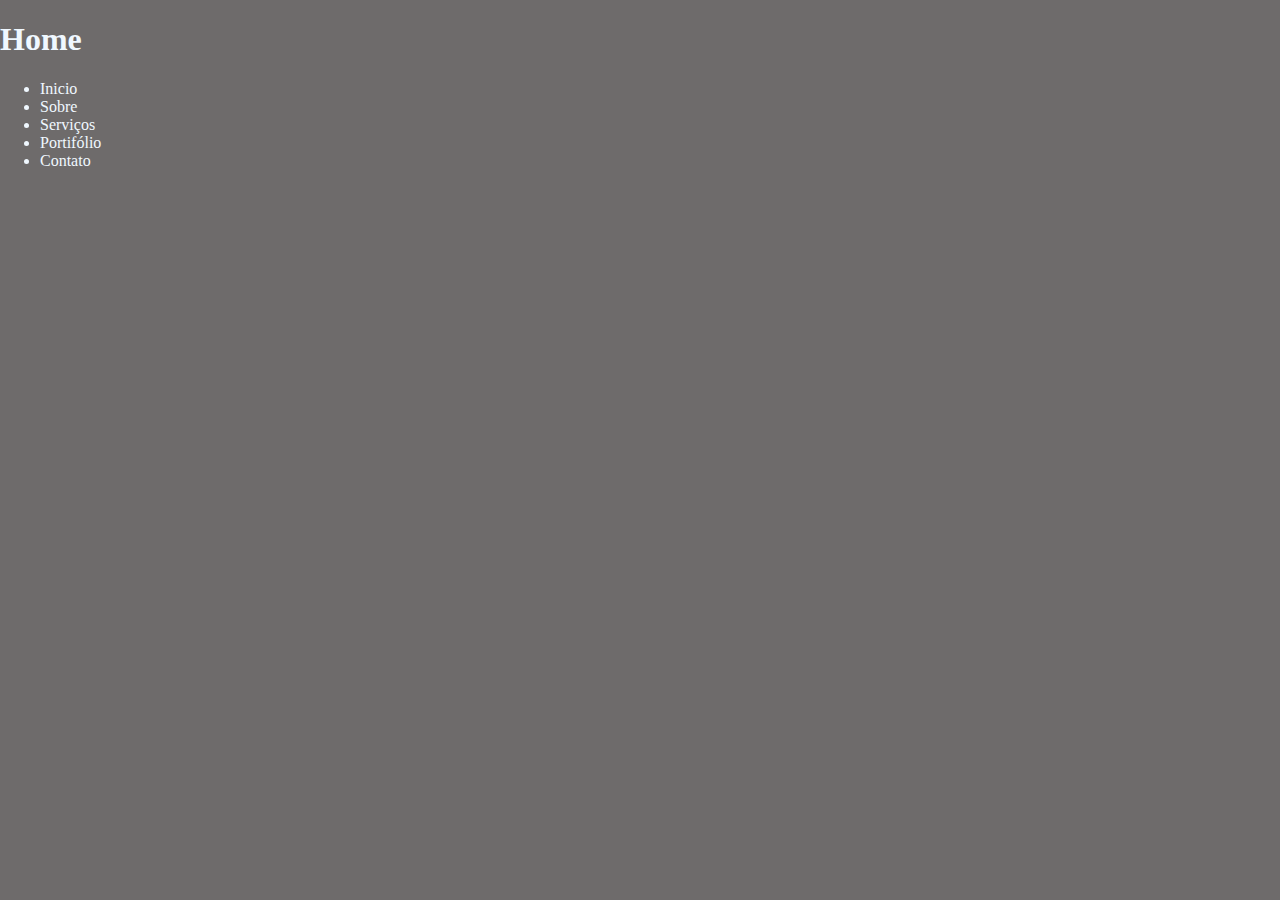
<file: index.html>
<!DOCTYPE html>
<html lang="en">
<head>
    <link rel="stylesheet" href="css/style.css">
    <title>Inicio</title>
</head>
<body>
    <h1>Home</h1>
    <ul>
        <li><a href="index.html">Inicio</a></li>
        <li><a href="sobre.html">Sobre</a></li>
        <li><a href="servico.html">Serviços</a></li>
        <li><a href="portifolio.html">Portifólio</a></li>
        <li><a href="contato.html">Contato</a></li>
    </ul>
</body>
</html>
</file>
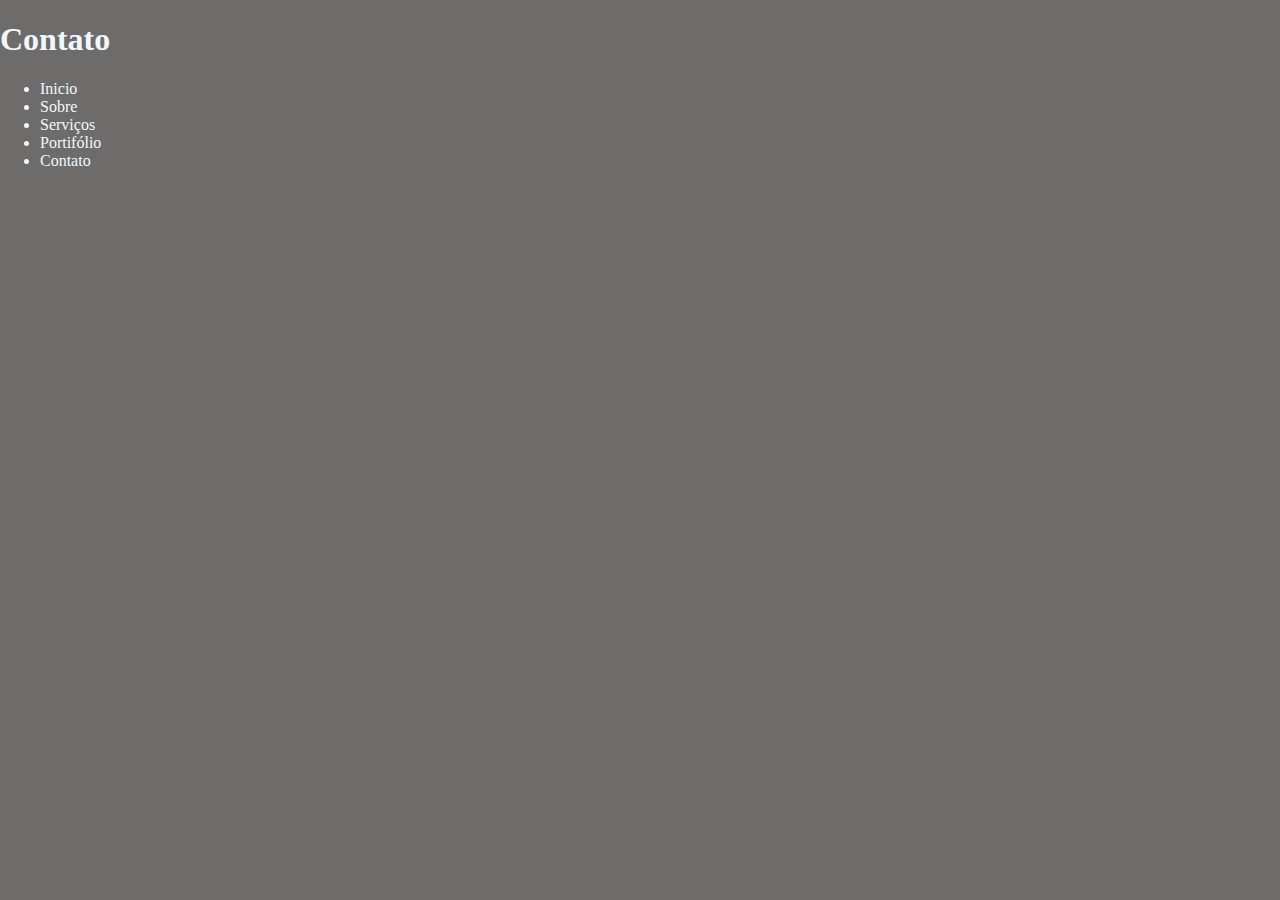
<file: contato.html>
<!DOCTYPE html>
<html lang="en">

<head>
    <link rel="stylesheet" href="css/style.css">
    <title>Contato</title>
</head>

<body>
    <h1>Contato</h1>
    <ul>
        <li><a href="index.html">Inicio</a></li>
        <li><a href="sobre.html">Sobre</a></li>
        <li><a href="servico.html">Serviços</a></li>
        <li><a href="portifolio.html">Portifólio</a></li>
        <li><a href="contato.html">Contato</a></li>
    </ul>
</body>

</html>
</file>
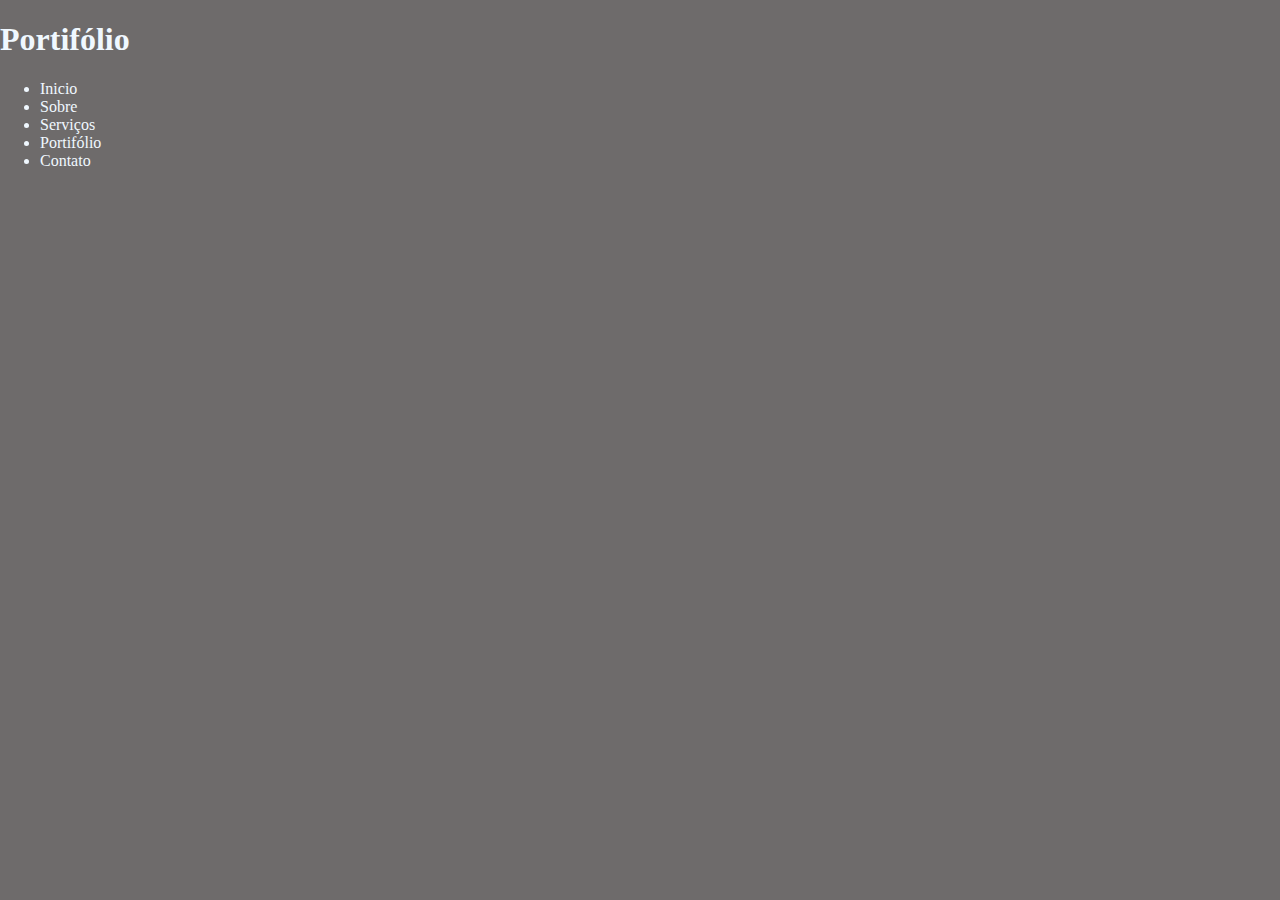
<file: portifolio.html>
<!DOCTYPE html>
<html lang="en">
<head>
    <link rel="stylesheet" href="css/style.css">
    <title>Portifólio</title>
</head>
<body>
    <h1>Portifólio</h1>
    <ul>
        <li><a href="index.html">Inicio</a></li>
        <li><a href="sobre.html">Sobre</a></li>
        <li><a href="servico.html">Serviços</a></li>
        <li><a href="portifolio.html">Portifólio</a></li>
        <li><a href="contato.html">Contato</a></li>
    </ul>
</body>
</html>
</file>
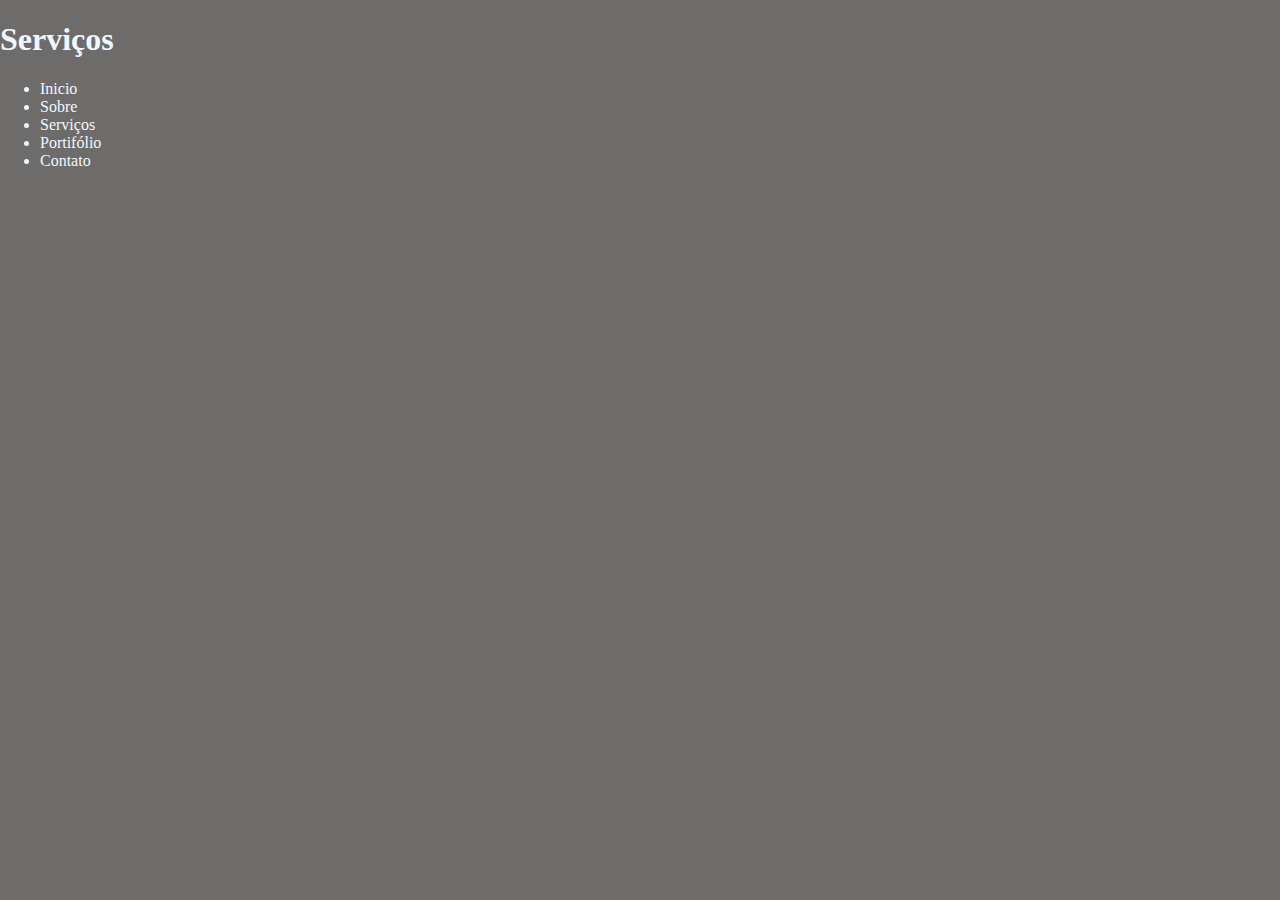
<file: servico.html>
<!DOCTYPE html>
<html lang="en">
<head>
    <link rel="stylesheet" href="css/style.css">
    <title>Serviços</title>
</head>
<body>
    <h1>Serviços</h1>
    <ul>
        <li><a href="index.html">Inicio</a></li>
        <li><a href="sobre.html">Sobre</a></li>
        <li><a href="servico.html">Serviços</a></li>
        <li><a href="portifolio.html">Portifólio</a></li>
        <li><a href="contato.html">Contato</a></li>
    </ul>
</body>
</html>
</file>
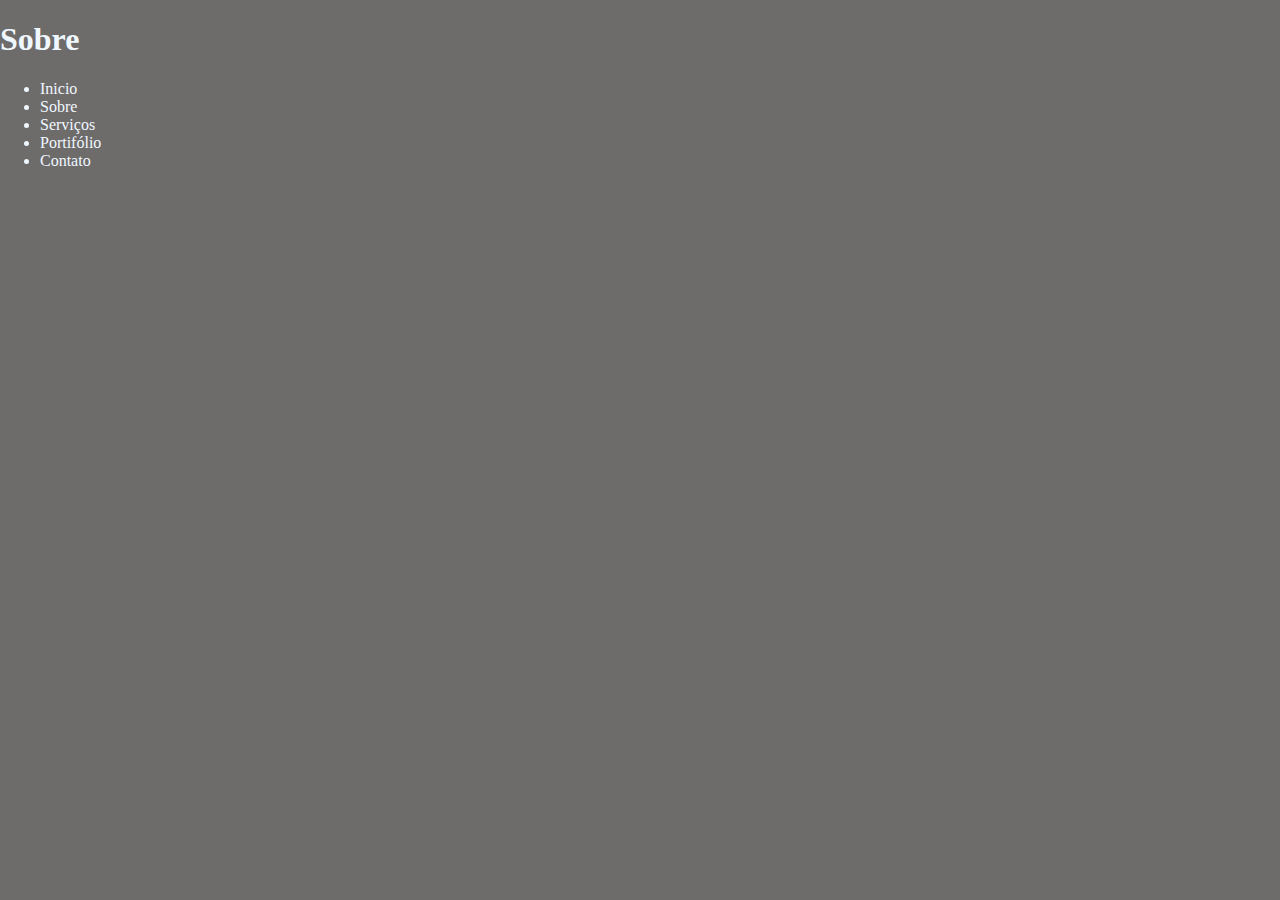
<file: sobre.html>
<!DOCTYPE html>
<html lang="en">
<head>
    <link rel="stylesheet" href="css/style.css">
    <title>Sobre</title>
</head>
<body>
    <h1>Sobre</h1>
    <ul>
        <li><a href="index.html">Inicio</a></li>
        <li><a href="sobre.html">Sobre</a></li>
        <li><a href="servico.html">Serviços</a></li>
        <li><a href="portifolio.html">Portifólio</a></li>
        <li><a href="contato.html">Contato</a></li>
    </ul>
</body>
</html>
</file>
<file: css/style.css>
body {
    background-color: rgb(110, 107, 107);
    padding-top: 0%;
    margin: 0%;
    color: aliceblue;
}

a {
    text-decoration: none;
    color: aliceblue;
}
</file>
